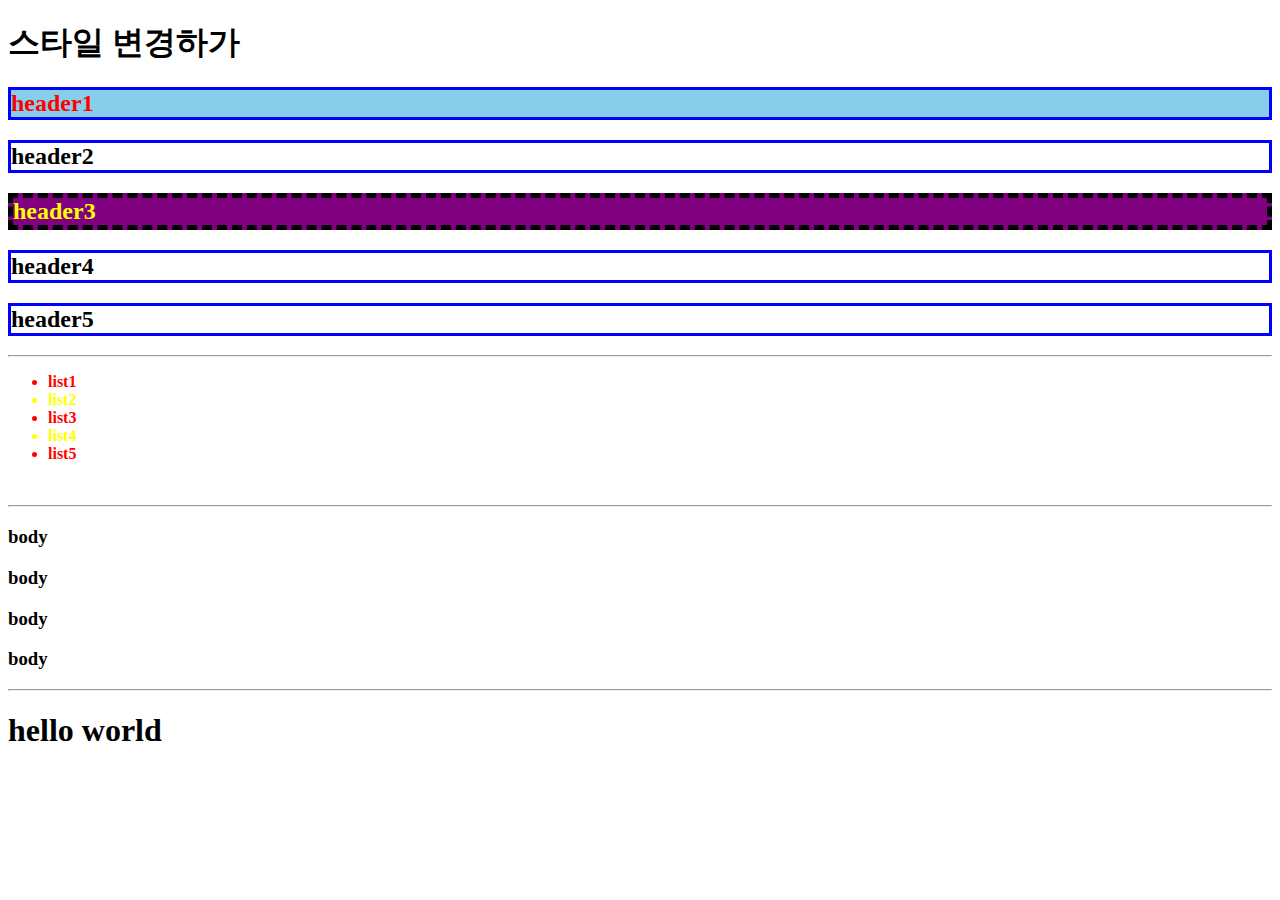
<file: 4week/index.html>
<!DOCTYPE html>
<html lang="en">
<head>
    <meta charset="UTF-8">
    <meta http-equiv="X-UA-Compatible" content="IE=edge">
    <meta name="viewport" content="width=device-width, initial-scale=1.0">
    <title>Jquery Test</title>
    <script src="https://code.jquery.com/jquery-3.6.0.min.js"></script>
</head>
<body>
    <script>
        $(document).ready( function(){
            $("h2").css("border","3px solid blue");
            $("h2#hd1").css("background-color","skyblue").css("color","red");
            $("h2.hd3").css(
            {
                "background-color": "purple",
                "color":"yellow",
                "border":"5px dashed black"
            }
            );
            $("li:even").css("color","red").css("font-weight", "bold");
            $("li:odd").css("color","yellow").css("font-weight", "bold")
        }
    );
    </script>
    <h1 class="hd3">스타일 변경하가</h1>
    <h2 id="hd1">header1</h2>
    <h2 id="hd2">header2</h2>
    <h2 class="hd3">header3</h2>
    <h2 id="hd4">header4</h2>
    <h2 id="hd5">header5</h2>
    
    <hr>

    <ul class="list">
        <li>list1</li>
        <li>list2</li>
        <li>list3</li>
        <li>list4</li>
        <li>list5</li>
    </ul>
    <br>
    <hr>
    <h3 id="h3">body</h3>
    <h3 id="h3">body</h3>
    <h3 id="h3">body</h3>
    <h3 id="h3">body</h3>
    <hr>
    <h1>hello world
    </h1>
</body>
</html>
</file>
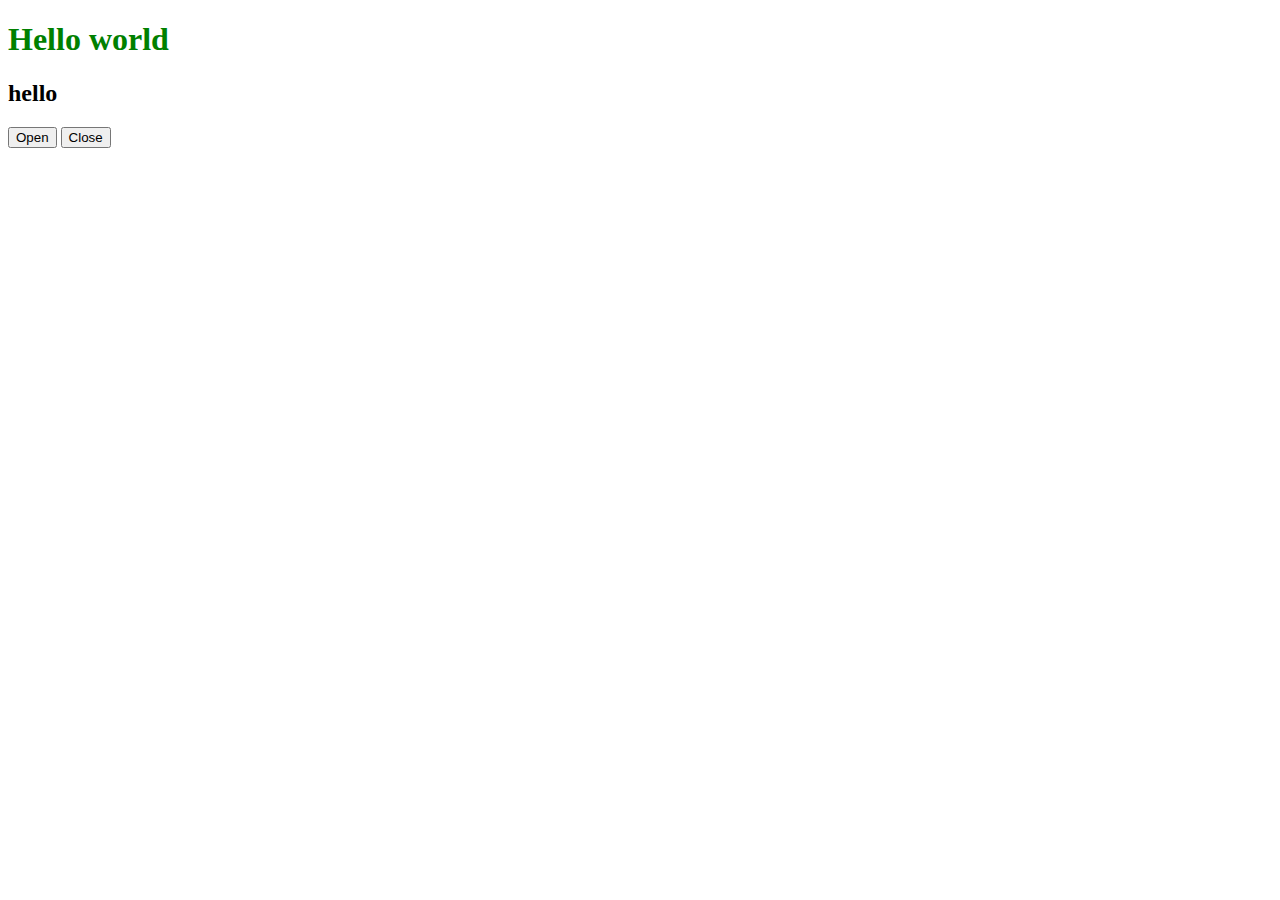
<file: jquery_self_study/index.html>
<!DOCTYPE html>
<html lang="en">

<head>
    <meta charset="UTF-8">
    <meta http-equiv="X-UA-Compatible" content="IE=edge">
    <meta name="viewport" content="width=device-width, initial-scale=1.0">
    <title>Document</title>

</head>

<body>

    <h1>Hello world</h1>
    <h2>hello</h2>
    <button id="btn_start">Open</button>
    <button id="btn_reset">Close</button>
    <div>
        <div id="message"></div>
    </div>

    

    <script src="https://code.jquery.com/jquery-3.6.0.min.js"></script>
    <script src="js/script.js"></script>
</body>

</html>
</file>
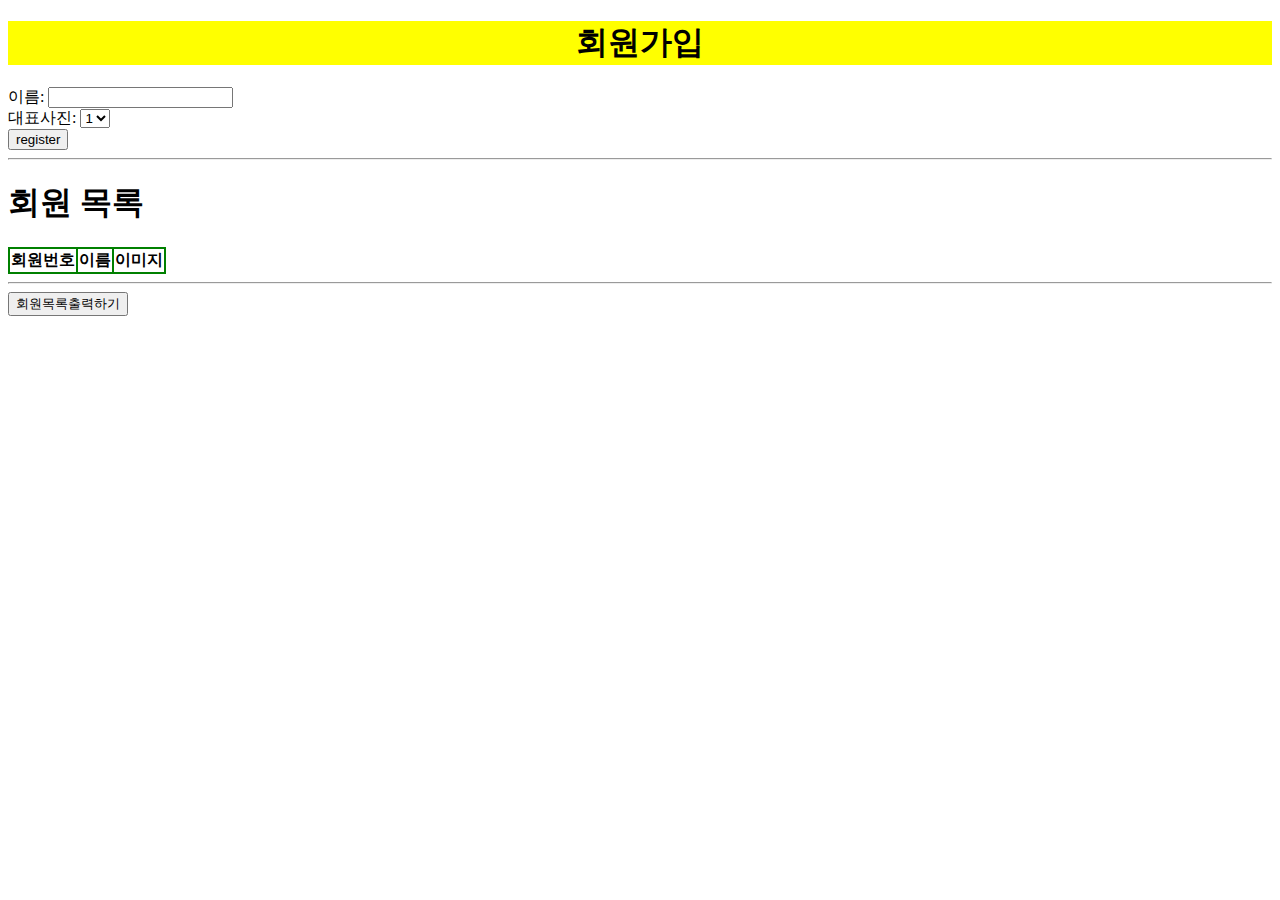
<file: 1week/register.html>
<!DOCTYPE html>
<html lang="en">
<head>
    <meta charset="UTF-8">
    <meta http-equiv="X-UA-Compatible" content="IE=edge">
    <meta name="viewport" content="width=device-width, initial-scale=1.0">
    <link rel="stylesheet" href="css/webstyle.css">
    <script src="js/app.js"></script>
    <title>Document</title>
</head>
<body>
    <script>
        window.onload = function(event){
            var log = document.getElementById("log");
            log.addEventListener("click", "regist" );
        }
    </script>
    <h1 class="header">회원가입</h1>
    <form action="" class="from1">
        이름: <input type="text" id="na" ><br>
        대표사진: <select name="" id="img">
            <option value="1">1</option>
            <option value="2">2</option>
            <option value="3">3</option>
            <option value="4">4</option>
            <option value="5">5</option>
        </select><br>

        <input type="button" value="register" id="log"/>
    </form>
    <hr>
    <h1>회원 목록</h1>
<table class="tableStyle">
    <thead>
        <tr>
            <th>회원번호 </th>
            <th>이름 </th>
            <th>이미지 </th>
        </tr>
    </thead>
    <tbody id="tbody">
        
    </tbody>
</table>
<hr>
<input type="button" value="회원목록출력하기">
</body>
</html>
</file>
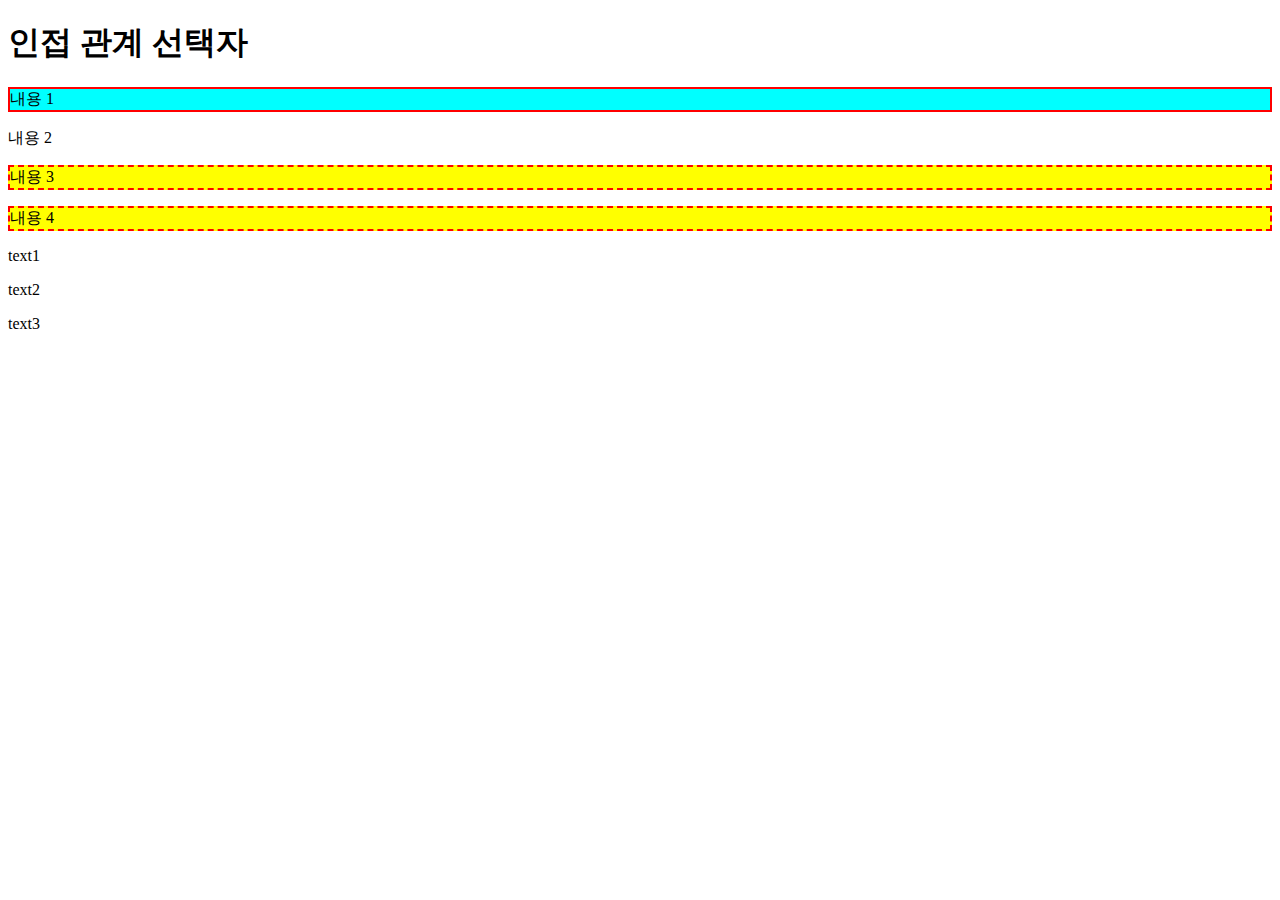
<file: 4week/4week_test.html>
<!DOCTYPE html>
<html lang="en">
<head>
    <meta charset="UTF-8">
    <meta http-equiv="X-UA-Compatible" content="IE=edge">
    <meta name="viewport" content="width=device-width, initial-scale=1.0">
    <title>Jquery Test</title>
    <script src="https://code.jquery.com/jquery-3.6.0.min.js"></script>
</head>
<body>
    <script>
        $( function(){
            let style_1 = {
                "background-color":"#0ff",
                "border":"2px solid #f00"
            }
            let style_2 = {
                "background-color":"#ff0",
                "border":"2px dashed #f00"
            }
            $(".txt").prev().css(style_1);
            $(".txt+p").css(style_2);
            $(".txt").next().next().css(style_2);
        }
    );
    
    </script>
    <div id="wrap">
        <h1>인접 관계 선택자</h1>
        <p>내용 1</p>
        <p class='txt'>내용 2</p>
        <p>내용 3</p>
        <p>내용 4</p>
        
    </div>
    <div class="wrap2">
        <p>text1</p>
        <p>text2</p>
        <p>text3</p>
    </div>
</body>
</html>
</file>
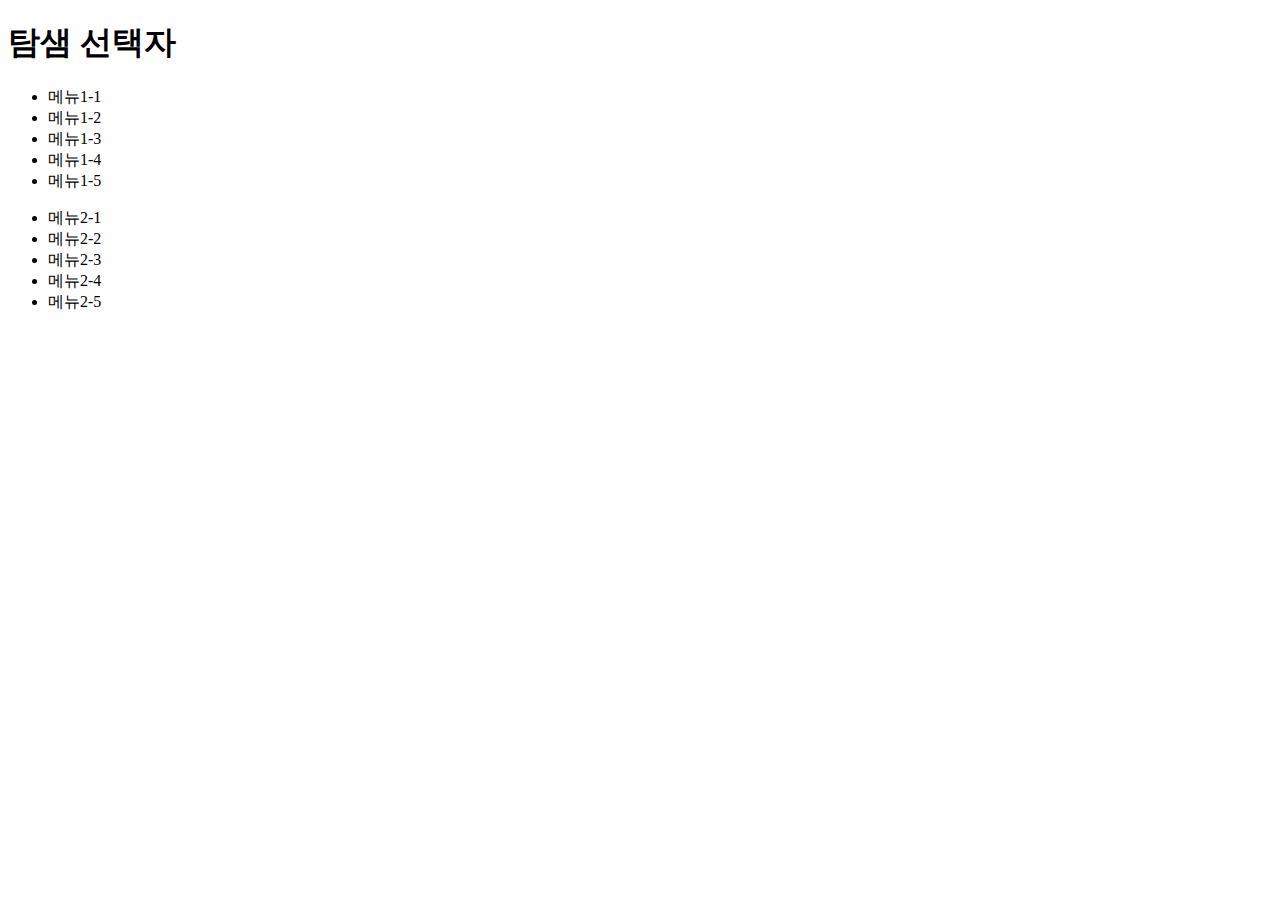
<file: 4week/4week_test1.html>
<!DOCTYPE html>
<html lang="en">
<head>
    <meta charset="UTF-8">
    <meta http-equiv="X-UA-Compatible" content="IE=edge">
    <meta name="viewport" content="width=device-width, initial-scale=1.0">
    <title>Jquery Test</title>
    <script src="https://code.jquery.com/jquery-3.6.0.min.js"></script>
</head>
<body>
    <script>
        $( function(){
            let style1 = {
                "color":"yellow",
                "background-color":"red",
                "border":"2px dashed black"
            }
            let obj = [
                {"area":"서울"},
                {"area":"부산"},
                {"area":"전주"}
            ]
            
            $(obj).each(function(i, o){
                console.log(i + ":" + o.area);
            });
            $.each($("#menu1 li"),function(i,o){
                console.log(i+ ":" + o);
            });
            $("#menu1 li").each(function(i,o){
                console.log(i+ ":" + o);
            });
            //shu function o'xshamadi!!
            $("#menu2 li").each(function(i){
                console.log(i + ":" + $(this).text());
            });
            
            
            
            /*
            $("#menu1 li:eq(1)").css(style1);
            $("#menu1 li").eq(3).css(style1);
            $("#menu2 li").eq(3).css(style1);*/
        }
    );
    
    </script>
    <h1>탐샘 선택자</h1>
    <ul id="menu1">
        <li>메뉴1-1</li>
        <li>메뉴1-2</li>
        <li>메뉴1-3</li>
        <li>메뉴1-4</li>
        <li>메뉴1-5</li>
    </ul>
    <ul id="menu2">
        <li>메뉴2-1</li>
        <li>메뉴2-2</li>
        <li>메뉴2-3</li>
        <li>메뉴2-4</li>
        <li>메뉴2-5</li>
    </ul>
</body>
</html>
</file>
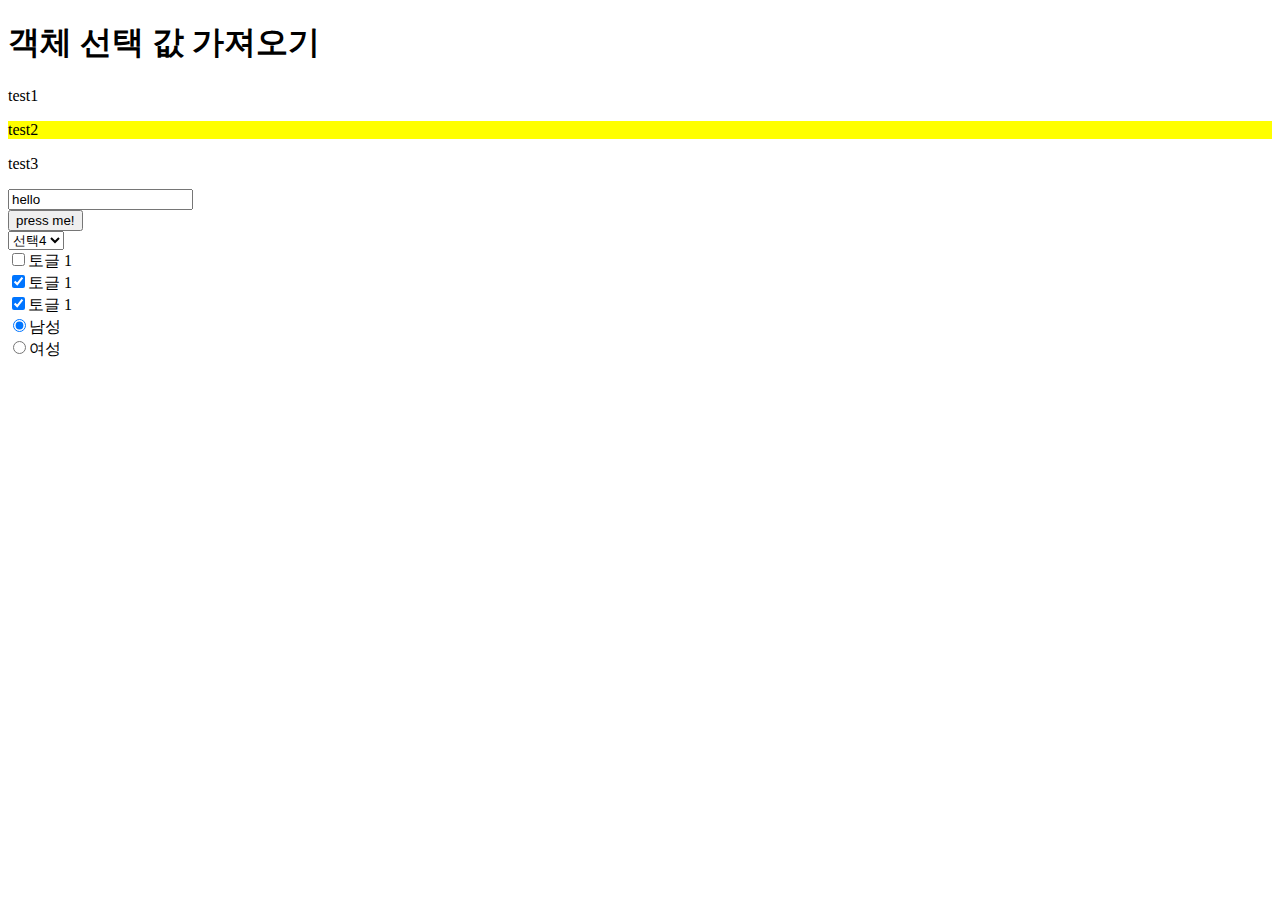
<file: 4week/4week_test2_howework.html>
<!DOCTYPE html>
<html lang="en">
<head>
    <!--bu yaxshi source code urganib chiq home work-->
    <meta charset="UTF-8">
    <meta http-equiv="X-UA-Compatible" content="IE=edge">
    <meta name="viewport" content="width=device-width, initial-scale=1.0">
    <title>Jquery Test</title>
    <script src="https://code.jquery.com/jquery-3.6.0.min.js"></script>
</head>
<body>
    <script>
        //$(document).ready(function(){});
        $(function(){
            $("p").each(function(i,o){
                if(i==1){
                    $(o).css("background-color","yellow");
                }
            });
            //$("#sel").text("선택 이것으로 txt 바꾸ㅣ다.")
            //check
            console.log( $("").val());
            //radio
            $().val("female");
        });
    </script>
    <h1>객체 선택 값 가져오기</h1>
    <div>
        <p>test1</p>
        <p>test2</p> <!--yellow-->
        <p>test3</p>
    </div>
    <form id="form1" method="GET" action="#">
        <input type="text" value="hello"><br>
        <input type="button" value="press me!"><br>
        <select id="sel">
            <option value="sel1">선택1</option>
            <option value="sel2">선택2</option>
            <option value="sel3">선택3</option>
            <option value="sel4" selected>선택4</option> <!--checked-->
        </select>
        <div>
        <input type="checkbox" value="1">토글 1 <br>
        <input type="checkbox" value="2" checked>토글 1 <br>
        <input type="checkbox" value="3" checked>토글 1 <br>
        <!--console.log(value 출력)-->
        </div>
        <div id="radio">
            <input type="radio" value="male" checked>남성 <br>
            <input type="radio" value="female">여성<br>
            <!--female로 바뀌다-->
        
        </div>
    </form>
</body>
</html>
</file>
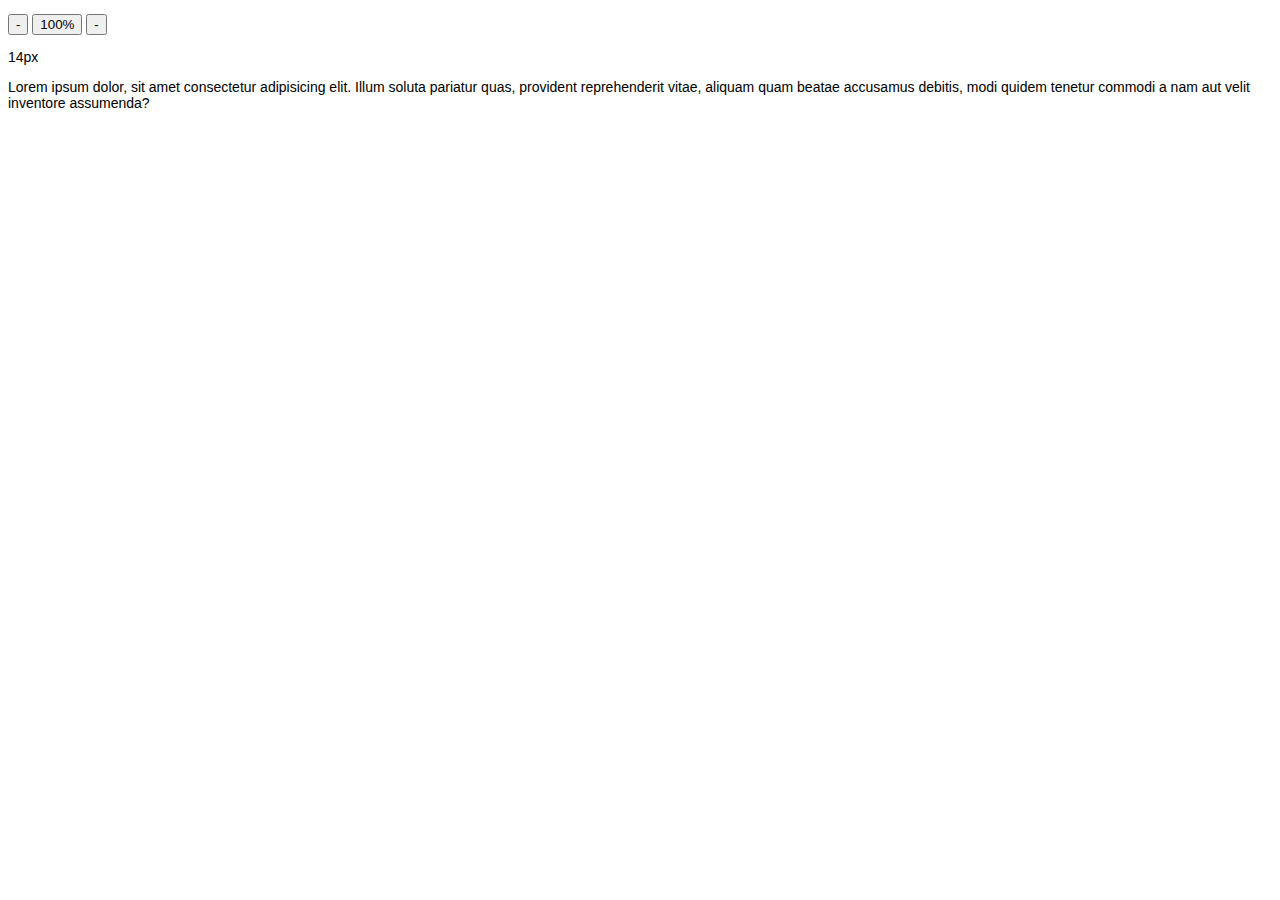
<file: 6week/index1.html>
<!DOCTYPE html>
<html lang="en">
<head>
    <meta charset="UTF-8">
    <meta http-equiv="X-UA-Compatible" content="IE=edge">
    <meta name="viewport" content="width=device-width, initial-scale=1.0">
    <title>Document</title>
    <style>
        body{
            font: 14px Malgun Gothic, '맑은고딕',sans-serif;
        }
        .zoomBtnZone{font-size: 14px;}
    </style>
    <script>
        $(function(){
            var base
        })
    </script>
</head>
<body>
    <p class="zoomBtnZone">
        <button class="zoomOutBtn">-</button>
        <button class="originBtn">100%</button>
        <button class="zoomInBtn">-</button>
    </p>
    <p class="fontSize">14px</p>
    <div id="wrap">
        Lorem ipsum dolor, sit amet consectetur adipisicing elit. Illum soluta pariatur quas, 
        provident reprehenderit vitae, aliquam quam beatae accusamus debitis, modi quidem tenetur commodi 
        a nam aut velit inventore assumenda?
    </div>
</body>
</html>
</file>
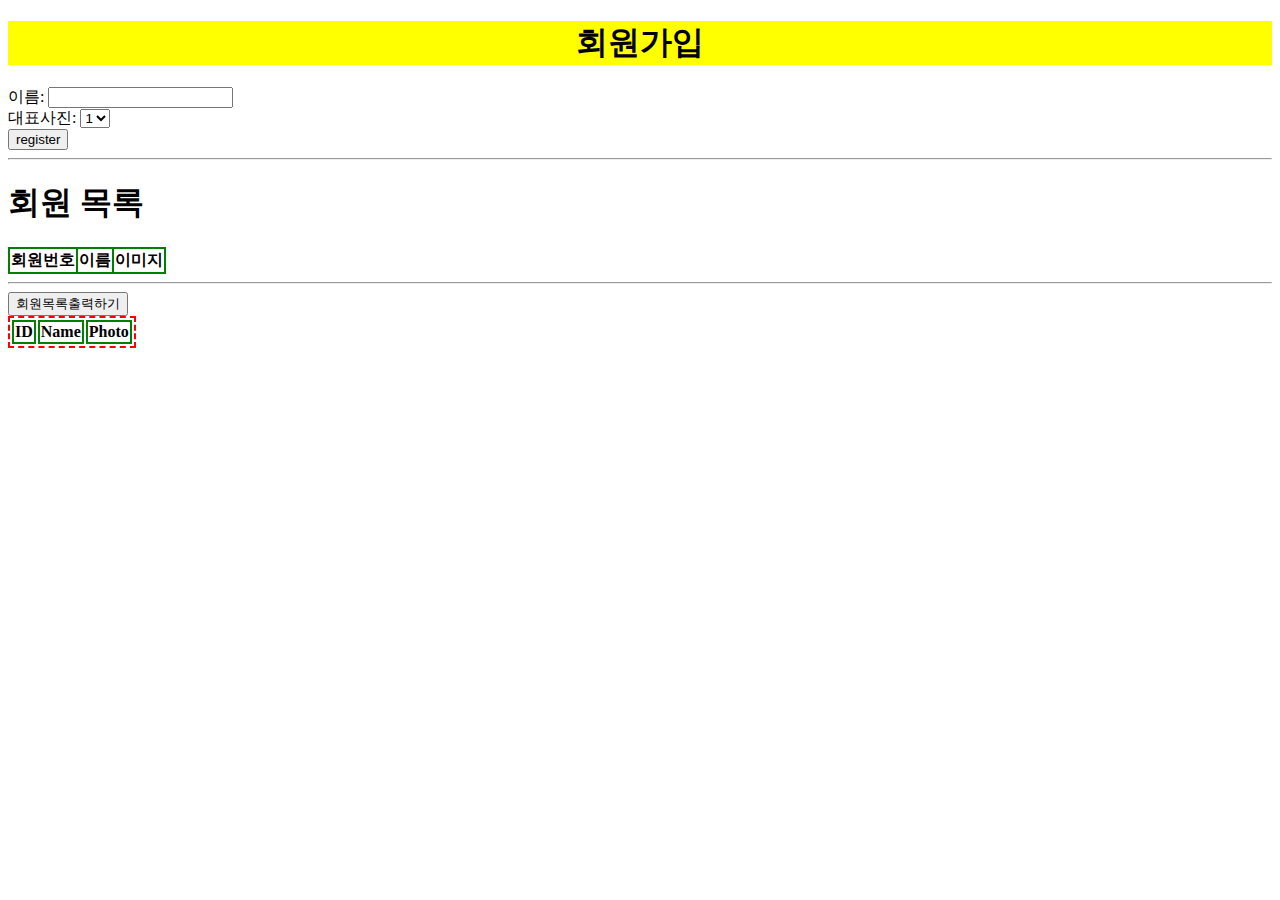
<file: 2week - 복사본/2week/register.html>
<!DOCTYPE html>
<html lang="en">
<head>
    <meta charset="UTF-8">
    <meta http-equiv="X-UA-Compatible" content="IE=edge">
    <meta name="viewport" content="width=device-width, initial-scale=1.0">
    <link rel="stylesheet" href="css/webstyle.css">
    <script src="https://code.jquery.com/jquery-3.6.0.min.js"></script>
    <script src="js/app.js" defer></script>
    <title>Document</title>
</head>
<body>
    <script>
        window.onload = function(event){
            var log = document.getElementById("log");
            log.addEventListener("click", regist);
            var print1 = document.getElementById("print1");
            print1 = document.addEventListener("click",printA);
            
        }
        
        
    </script>
    <h1 class="header">회원가입</h1>
    <form action="" class="from1">
        이름: <input type="text" id="na" ><br><!--na-->
        대표사진: <select name="" id="img"><!--img-->
            <option value="1">1</option>
            <option value="2">2</option>
            <option value="3">3</option>
            <option value="4">4</option>
            <option value="5">5</option>
        </select><br>

        <input type="button" value="register" id="log"/>
    </form>
    <hr>
    <h1>회원 목록</h1>
<table class="tableStyle">
    <thead>
        <tr>
            <th>회원번호 </th>
            <th>이름 </th>
            <th>이미지 </th>
        </tr>
    </thead>
    <tbody id="tbody">
        
    </tbody>
</table>
<hr>
<input type="button" value="회원목록출력하기" id="printA">
<table id="tableS">
    <thead>
        <tr>
            <th>ID </th>
            <th>Name </th>
            <th>Photo </th>
        </tr>
    </thead>
    <tbody id="tbody1">
        
    </tbody>
</table>

</body>
</html>
</file>
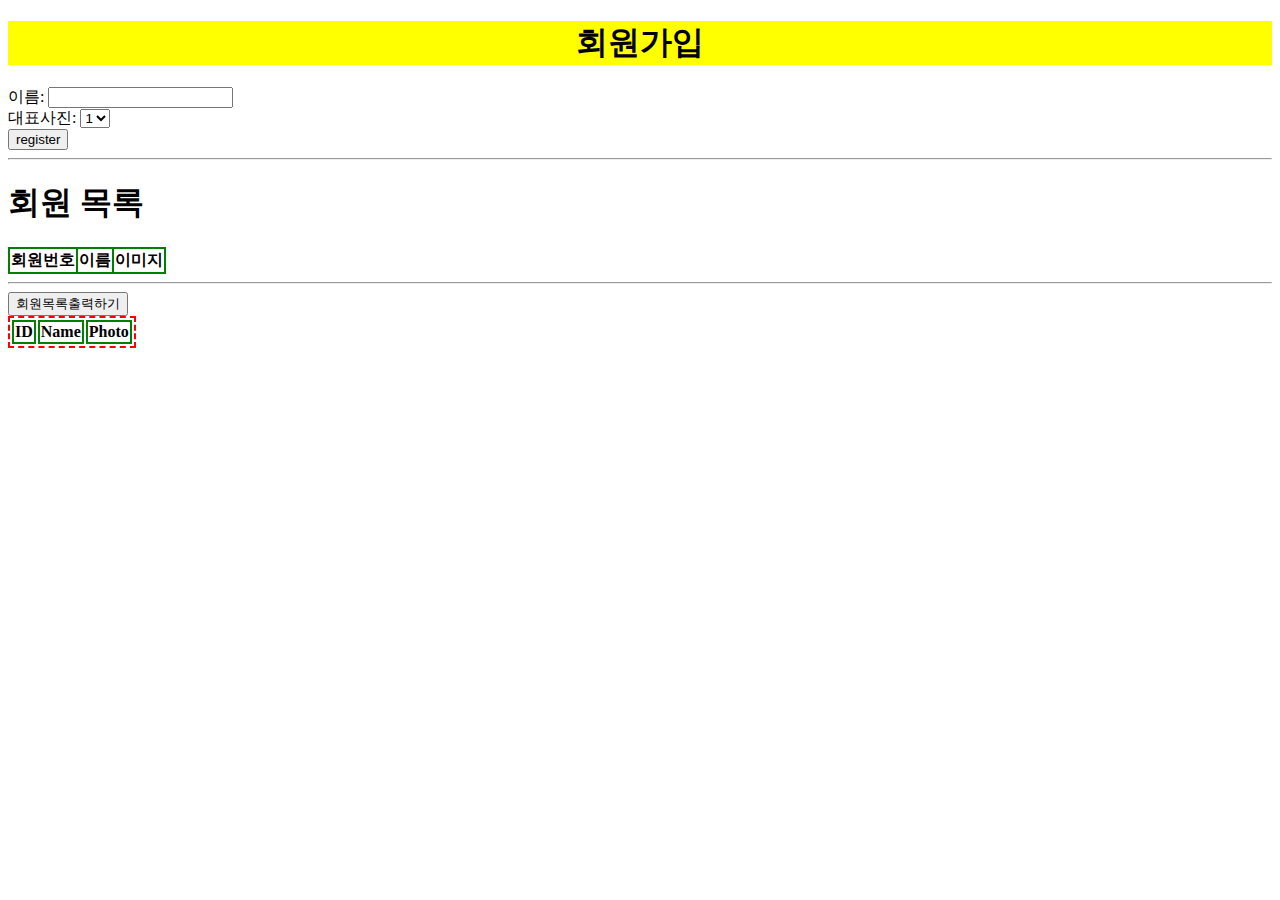
<file: 2week/2week/register.html>
<!DOCTYPE html>
<html lang="en">
<head>
    <meta charset="UTF-8">
    <meta http-equiv="X-UA-Compatible" content="IE=edge">
    <meta name="viewport" content="width=device-width, initial-scale=1.0">
    <link rel="stylesheet" href="css/webstyle.css">
    <script src="https://code.jquery.com/jquery-3.6.0.min.js"></script>
    <script src="js/app.js" defer></script>
    <title>Document</title>
</head>
<body>
    <script>
        /*window.onload = function(event){
            var log = document.getElementById("log");
            log.addEventListener("click", regist);
            var print1 = document.getElementById("print1");
            print1 = document.addEventListener("click",printA);
            
        }*/
       /* $(
            function(event){
            var log = document.getElementById("log");
            log.addEventListener("click", regist);
            var print1 = document.getElementById("print1");
            print1 = document.addEventListener("click",printA);
            }
            );*/
    </script>
    <h1 class="header">회원가입</h1>
    <form action="" class="from1">
        이름: <input type="text" id="na" ><br><!--na-->
        대표사진: <select name="" id="img"><!--img-->
            <option value="1">1</option>
            <option value="2">2</option>
            <option value="3">3</option>
            <option value="4">4</option>
            <option value="5">5</option>
        </select><br>

        <input type="button" value="register" id="log"/>
    </form>
    <hr>
    <h1>회원 목록</h1>
<table class="tableStyle">
    <thead>
        <tr>
            <th>회원번호 </th>
            <th>이름 </th>
            <th>이미지 </th>
        </tr>
    </thead>
    <tbody id="tbody">
        
    </tbody>
</table>
<hr>
<input type="button" value="회원목록출력하기" id="printA">
<table id="tableS">
    <thead>
        <tr>
            <th>ID </th>
            <th>Name </th>
            <th>Photo </th>
        </tr>
    </thead>
    <div id="tbody1">
        
    </div>
</table>

</body>
</html>
</file>
<file: 1week/css/webstyle.css>
.header{
    text-align: center;
    background-color: rgb(255, 255, 0);
}
.tableStyle,th,tr{    
    border:2px solid green;
    border-collapse: collapse;

}
#test{
    color:white;
    background-color: red;
}
</file>
<file: 2week - 복사본/2week/css/webstyle.css>
.header{
    text-align: center;
    background-color: rgb(255, 255, 0);
}
.tableStyle,th,tr{    
    border:2px solid green;
    border-collapse: collapse;

}
#test{
    color:white;
    background-color: red;
}
#tableS{
    border: 2px dashed red;
}
</file>
<file: 2week/2week/css/webstyle.css>
.header{
    text-align: center;
    background-color: rgb(255, 255, 0);
}
.tableStyle,th,tr{    
    border:2px solid green;
    border-collapse: collapse;

}
#test{
    color:white;
    background-color: red;
}
#tableS{
    border: 2px dashed red;
}
</file>
